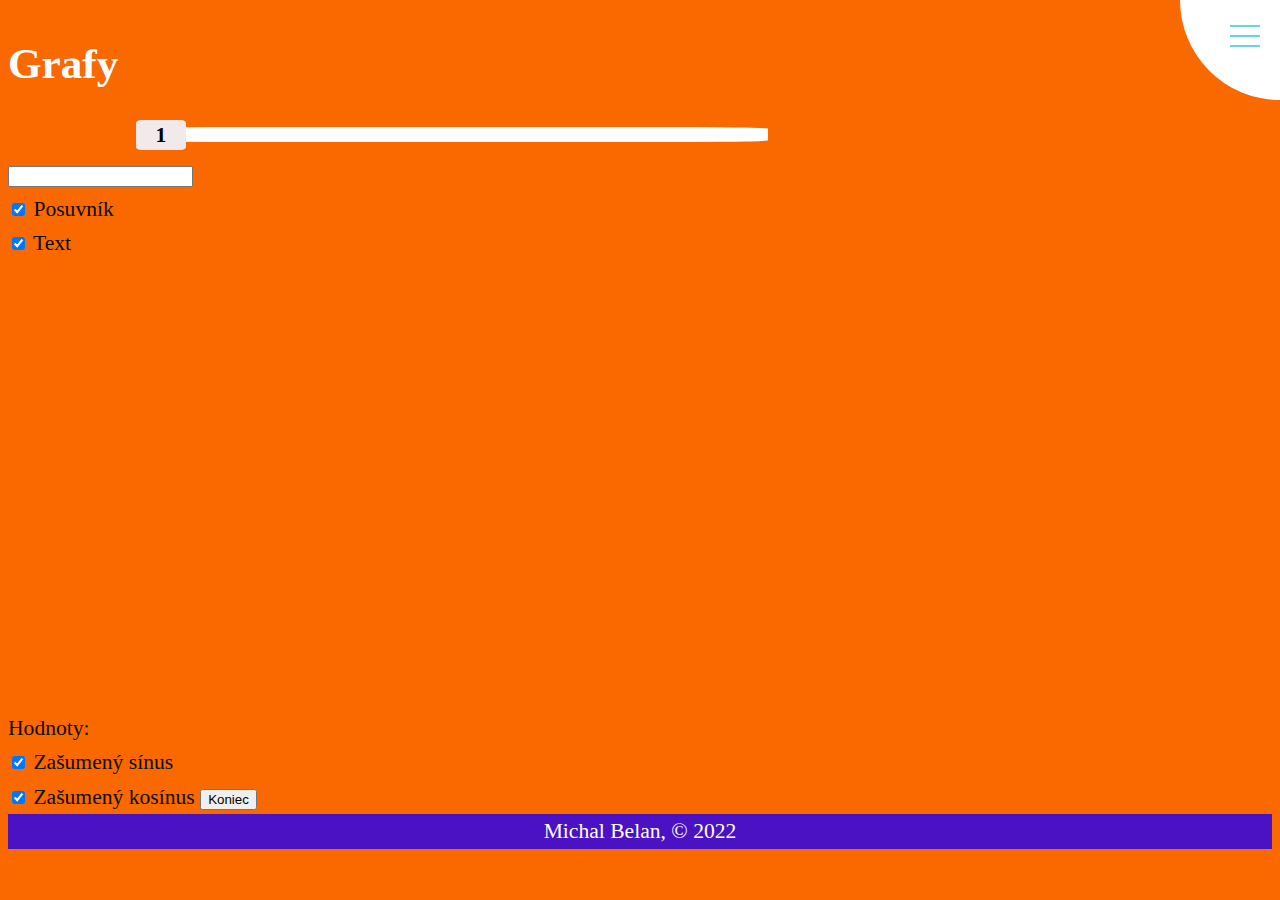
<file: sinuscosinus.html>
<!DOCTYPE html>
<html lang="sk">
<head>
    <meta charset="UTF-8">
    <meta http-equiv="X-UA-Compatible" content="IE=edge">
    <meta name="viewport" content="width=device-width, initial-scale=1.0">
    <link rel="icon" type="obrazok/jpg" href="obrazok/icon.jpg">
    <link href="https://cdn.jsdelivr.net/npm/bootstrap@5.2.3/dist/css/bootstrap.min.css" rel="stylesheet" integrity="sha384-rbsA2VBKQhggwzxH7pPCaAqO46MgnOM80zW1RWuH61DGLwZJEdK2Kadq2F9CUG65" crossorigin="anonymous">
    <link rel="stylesheet" href="style.css">
    <title>Grafy</title>
</head>
<body>
    <label>
        <input type="checkbox">
        <span class="menu"> <span class="hamburger"></span> </span>
        <ul>
            <li> <a href="index.html">Štatistika známok</a> </li>
            <li> <a href="sinuscosinus.html">Sínus a Cosínus</a> </li>
            
        </ul>
    </label>

    <div class="container">
        <header>
            <h1 class="text-center" style="color:white ;">Grafy</h1>
        </header>   

        <div class="row mb-1 posuvnik-center">
            <div class="col-10 col-lg-5 mx-auto">
                <slider-couter id="amplituda-posuvnik" min-val="1" max-val="10" >
                    <div class="wrapper">
                        <input type="range" class="posuvnik" min="1" max="10" value="1">
                        <div class="label">1</div>
                    </div>
                </slider-couter>
            </div>
        </div>

        <div class="row pb-4">
            <div class="col-12 d-flex justify-content-center">
                <input type="number" name="amplituda-cislo" id="amplituda-cislo" style="visibility: visible;">
            </div>
        </div>

        <div class="d-flex justify-content-center">
            <div class="form-check form-check-inline">
                <input type="checkbox" class="form-check-input" id="posuvnik-checkbox" value="posuvnik-checkbox" checked>
                <label for="posuvnik-checkbox" class="form-check-label">Posuvník</label>

            </div>
            <div class="form-check form-check-inline">
                <input type="checkbox" class="form-check-input" id="cislo-checkbox" value="cislo-checkbox" checked>
                <label for="cislo-checkbox" class="form-check-label">Text</label>
            </div>
        </div>

        <div id="graph"></div>

        <div class="output">
            <span>Hodnoty</span>: <output id="fetchedData"></output> 
        </div>
        
        <input type="checkbox" onclick="zasumenySin();" checked>
        Zašumený sínus<br>
        
        <input type="checkbox" onclick="zasumenyCos();" checked>
        Zašumený kosínus
        
        <button id="terminovanie" onclick="terminovanie();" class="buttons">Koniec</button>
        <button id="obnova" style="display: none;" onclick="obnova();" class="buttons">Obnov dáta a<br>pokračuj</button>

    </div>

    <div class="container-fluid padding-none">
        <footer>
            Michal Belan, &copy; 2022
        </footer>
    </div>
     
    <script src="https://code.jquery.com/jquery-3.6.1.min.js"
    integrity="sha256-o88AwQnZB+VDvE9tvIXrMQaPlFFSUTR+nldQm1LuPXQ=" crossorigin="anonymous">
    </script>
    <script src="https://cdn.jsdelivr.net/npm/bootstrap@5.2.3/dist/js/bootstrap.bundle.min.js" integrity="sha384-kenU1KFdBIe4zVF0s0G1M5b4hcpxyD9F7jL+jjXkk+Q2h455rYXK/7HAuoJl+0I4" crossorigin="anonymous"></script>
    <script src="https://cdn.plot.ly/plotly-2.16.1.min.js"></script> 
    <script src="sincos.js"></script>
</body>
</html>
</file>
<file: style.css>
*, *:before, *:after 
{ box-sizing: border-box; }

html { font-size: 18px; }

body {
  color: rgb(13, 12, 12);
  font-size: 1.2em;
  line-height: 1.6;
  background: #fa6900;
  overflow-x: hidden;
}

label .menu {
  position: absolute;
  right: -100px;
  top: -100px;
  z-index: 100;
  width: 200px;
  height: 200px;
  background: white;
  border-radius: 50% 50% 50% 50%;
  -webkit-transition: .5s ease-in-out;
  transition: .5s ease-in-out;
  box-shadow: 0 0 0 0 #FFF, 0 0 0 0 #FFF;
  cursor: pointer;
  
}

label .hamburger {
  position: absolute;
  top: 135px;
  left: 50px;
  width: 30px;
  height: 2px;
  background: #69D2e7;
  display: block;
  -webkit-transform-origin: center;
  transform-origin: center;
  -webkit-transition: .5s ease-in-out;
  transition: .5s ease-in-out;
}

label .hamburger:after, label .hamburger:before {
  -webkit-transition: .5s ease-in-out;
  transition: .5s ease-in-out;
  content: "";
  position: absolute;
  display: block;
  width: 100%;
  height: 100%;
  background: #69d2e7;
}

label .hamburger:before { top: -10px; }

label .hamburger:after { bottom: -10px; }

label input { display: none; }

label input:checked + .menu {
  box-shadow: 0 0 0 100vw #FFF, 0 0 0 100vh #FFF;
  border-radius: 0;
  
}

label input:checked + .menu .hamburger {
  -webkit-transform: rotate(45deg);
  transform: rotate(45deg);
  
}

label input:checked + .menu .hamburger:after {
  -webkit-transform: rotate(90deg);
  transform: rotate(90deg);
  bottom: 0;
  
}

label input:checked + .menu .hamburger:before {
  -webkit-transform: rotate(90deg);
  transform: rotate(90deg);
  top: 0;
  
}

label input:checked + .menu + ul { opacity: 1; }

label ul {
  z-index: 200;
  position: absolute;
  top: 50%;
  left: 50%;
  -webkit-transform: translate(-50%, -50%);
  transform: translate(-50%, -50%);
  opacity: 0;
  -webkit-transition: .25s 0s ease-in-out;
  transition: .25s 0s ease-in-out;
}

label a {
  margin-bottom: 1em;
  display: block;
  color: #f38630;
  text-decoration: none;
}



.wrapper{
    position: relative;
    width: 100%;
    height: 100%;
    

}

.posuvnik{
    appearance: none;
    position: absolute;
    /* top: 459px;
    left: 0;
    bottom: 0; */
    margin: auto;
    width: 50%;
    height: 15px;
    background-color:white;
    border-radius: 12%;
}

.posuvnik::-webkit-slider-thumb{
    appearance: none;
    width: 50px;
    height: 30px;
    opacity: 0;
    cursor: pointer;
}

.posuvnik::-moz-range-thumb{
    width: 50px;
    height: 30px;
    opacity: 0;
    cursor: pointer;
}

.label{
    position: relative;
    /* left: 0px; */
    pointer-events: none;
    width: 50px;
    height: 30px;
    color: black;
    background-color:rgb(242, 234, 234);
    text-align: center;
    font-weight: bolder;
    line-height: 30px;
    border-radius: 10%;
    top: -7px;
}

#amplituda-posuvnik{
    visibility: visible;
}

#graph{
    width: auto;
    height: 450px;
    margin-left: auto;
    margin-right: auto;
    }
        
  

footer {
    /* position: fixed;
    left: 0;
    bottom: 0;
    width: 100%; */
    background-color: rgb(74, 18, 195);
    color: white;
    text-align: center;
 }

 .padding-none {
    padding: 0;
 }

 .posuvnik-center {
    left: 128px;
    position: relative;
 }

@media screen and (max-width: 720px) {
    #main-menu {
      display: none;
    }
    #hamburger-menu {
      display: inline;
    }
  }
</file>
